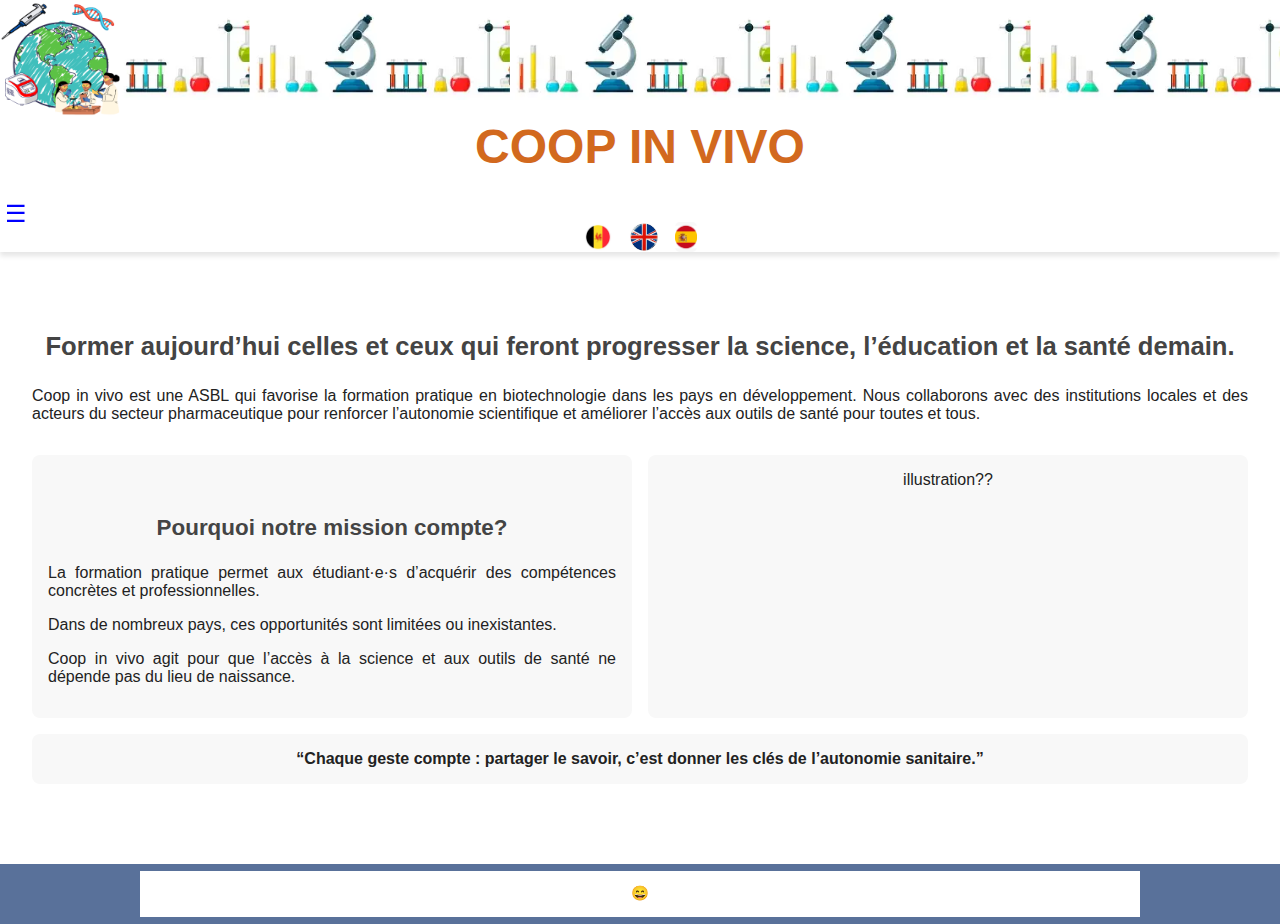
<file: index.html>
<!DOCTYPE html>
<html lang="fr">
  <head>
    <meta charset="UTF-8" />
    <meta name="viewport" content="width=device-width, initial-scale=1.0" />
    <title>index</title>
    <link rel="stylesheet" href="style.css" type="text/css">
  </head>

  <body>
    <header id="header">
      <div class="top-bar"></div>
        <div class="gauche"></div>
        <div class="image-base64 logo" data-id="logo" data-src="logo-base64.txt"></div>
        <h1 class="title"> COOP IN VIVO</h1>
          <button id="menu-toggle" class="menu-btn">☰</button>
        </div>  
        <div class="langues">
          <a href="index.html">
        <div class="image-base64 flag" data-id="wallon" data-src="wallon-base64.txt"></div></a>
          <a href="AccueilEn.html">
        <div class="image-base64 flag" data-id="anglais" data-src="anglais-base64.txt"></div></a>
          <a href="AccueilSp.html">
        <div class="image-base64 flag" data-id="espagnol" data-src="espagnol-base64.txt"></div></a>
        </div>
        
      
      
   
  <nav id="menu-content" class="menu">
    <ul>
      <li><a href="index.html">Accueil</a></li>
      <li><a href="aproposFr.html">A propos</a></li>
      <li><a href="equipe.html">l'Equipe</a></li>
      <li><a href="projets.html">Nos projets en cours</a></li>
      <li><a href="partenaires.html">Nos partenaires et donateur-rice-s</a></li>
      <li><a href="aider.html">Comment nous aider</a></li>
        
  
</nav>
    </header>
</body>



    <main id="content">
      <section class="centercolumn">
        <h2>Former aujourd’hui celles et ceux qui feront progresser la science, l’éducation et la santé demain.</h2>
        <p>
          Coop in vivo est une ASBL qui favorise la formation pratique en biotechnologie dans les pays en développement.
Nous collaborons avec des institutions locales et des acteurs du secteur pharmaceutique pour renforcer l’autonomie scientifique et améliorer l’accès aux outils de santé pour toutes et tous. </p>

        <div class="contenu-flex">
         <!-- <div class="bloc">
            <h3>Le projet est divisé en deux axes clés</h3>
            <p><strong>Formation en Belgique :</strong> sessions de formation pratique sous forme de stage dans nos locaux (2 mois).</p>
            <p><strong>Dons d’équipements :</strong> collaboration avec des entreprises pour collecter du matériel et le réexpédier vers les laboratoires.</p>
          </div>
-->
          <div class="bloc">
            <h3>Pourquoi notre mission compte?</h3>
            <p>La formation pratique permet aux étudiant·e·s d’acquérir des compétences concrètes et professionnelles.</p>
            <p>Dans de nombreux pays, ces opportunités sont limitées ou inexistantes.</p>
            <p>Coop in vivo agit pour que l’accès à la science et aux outils de santé ne dépende pas du lieu de naissance.</p>
          </div>
          <div class="bloc">
            illustration??
            </div>
            
          <div class="bloc">
            <h4>“Chaque geste compte : partager le savoir, c’est donner les clés de l’autonomie sanitaire.”</h4>
          </div>
        </div>

       <!-- <div>
          <h3>Pourquoi est-ce important ?</h3>
          <p>
            En offrant des stages, nous donnons aux étudiants la possibilité de dépasser les limites de leur environnement d'origine. Ils acquièrent une perspective globale, favorisant des idées innovantes pour transformer leur avenir et celui de leurs communautés.
          </p>
        </div> -->
      </section>
    </main>

    <footer>
      <div class="centercolumn">
        😄
      </div>
    </footer>

 <script>
  document.getElementById("menu-toggle").addEventListener("click", function() {
    var menu = document.getElementById("menu-content");
    menu.classList.toggle("menu-active")
   if (menu.style.display === "block") {
      menu.style.display = "none";
    } else {
      menu.style.display = "block";
    }
  });
  fetch("banniere-base64.txt")
  .then(res => res.text())
  .then(base64 => {
    document.getElementById("header").style.backgroundImage = `url(${base64})`;
  });
  document.querySelectorAll(".image-base64").forEach(div => {
    const srcFile = div.dataset.src;
    const altText = div.dataset.id || "image";

    fetch(srcFile)
    .then(response => response.text())
    .then(base64 => {
        const img = document.createElement("img");
        img.src = base64;
        img.alt = altText;
        div.appendChild(img);
    })
    .catch(error => {
    console.error('Erreur lors du chargement de ${srcFile} :', error);
    div.innerText = "Image indisponible.";
    })
    fetch("banniere-base64.txt")
    .then(response => response.txt())
    .then(base64 =>{
      const header = document.getElementById("header");
      header.style.backgroundImage = 'url(${base64})';
      header.style.backgroundRepeat = "repeat-x";
      header.style.backgroundSize ="auto 100%"; //ajuste si besoin
      header.style.backgroundPosition ="top-center";
    })
    .catch(error => {
      console.error("Erreur lors du chargement du fond d'en tête:", error);
    })

  });

</script>

  </body>

</html>
</file>
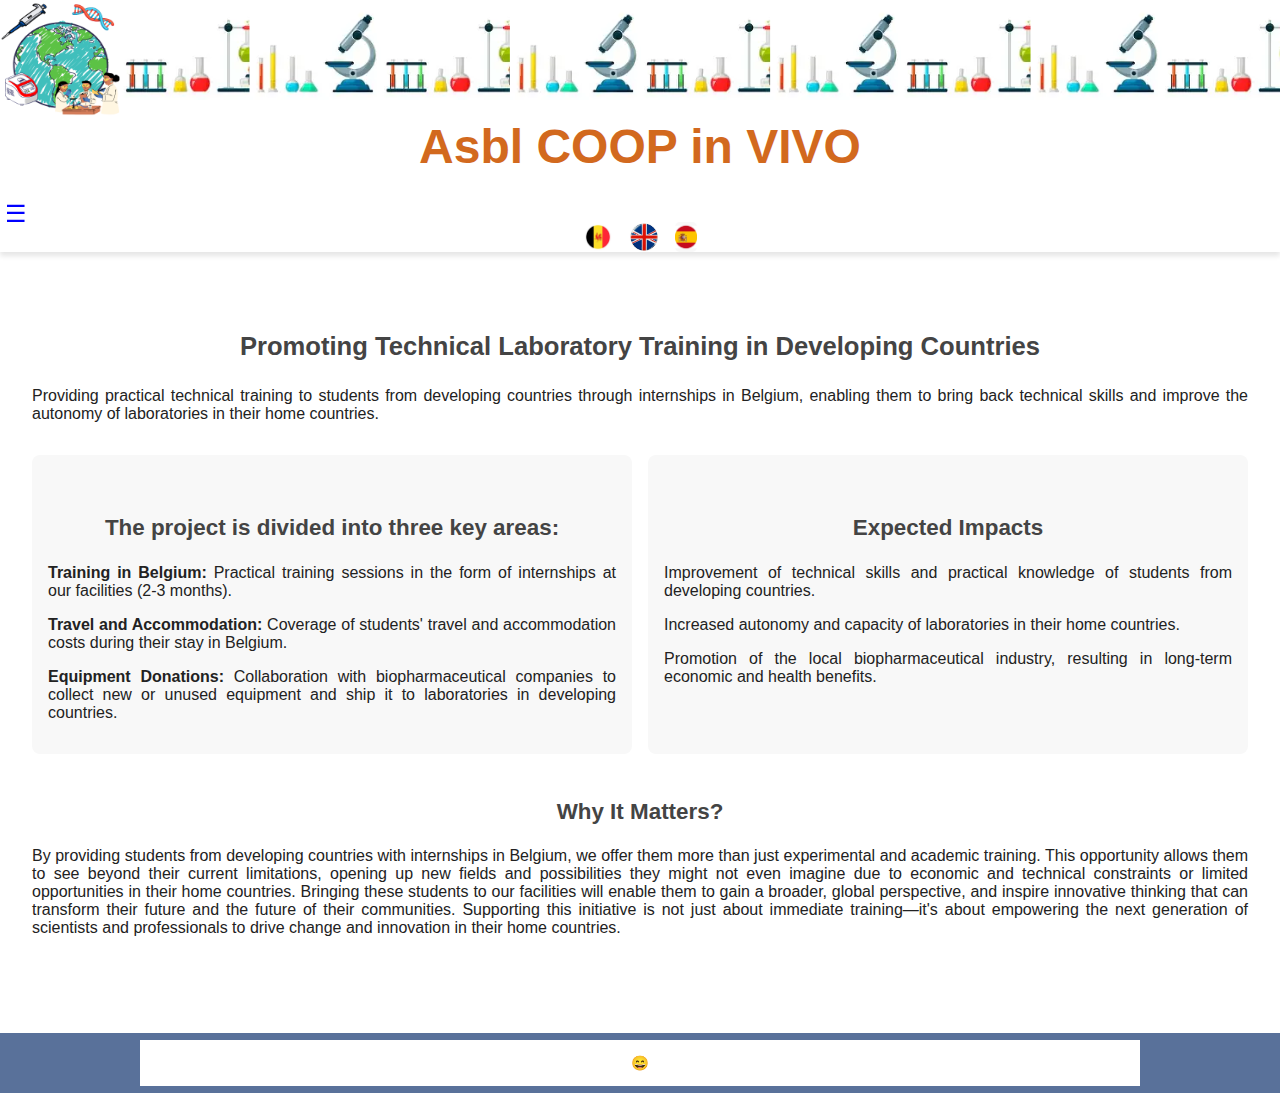
<file: AccueilEn.html>
<!DOCTYPE html>
<html lang="fr">
  <head>
    <meta charset="UTF-8" />
    <meta name="viewport" content="width=device-width, initial-scale=1.0" />
    <title>index</title>
    <link rel="stylesheet" href="style.css" type="text/css">
  </head>

  <body>
    <header id="header">
      <div class="top-bar"></div>
        <div class="gauche"></div>
        <div class="image-base64 logo" data-id="logo" data-src="logo-base64.txt"></div>
        
        <h1 class="title">Asbl COOP in VIVO</h1>
            
        <div class="langues">
          <a href="index.html">
        <div class="image-base64 flag" data-id="wallon" data-src="wallon-base64.txt"></div></a>
          <a href="AccueilEn.html">
        <div class="image-base64 flag" data-id="anglais" data-src="anglais-base64.txt"></div></a>
          <a href="AccueilSp.html">
        <div class="image-base64 flag" data-id="espagnol" data-src="espagnol-base64.txt"></div></a>
        </div>
        <button id="menu-toggle" class="menu-btn">☰</button>
        </div>
      
      
   
  <nav id="menu-content" class="menu">
    <ul>
      <li><a href="AccueilEn.html">Accueil</a></li>
      <li><a href="presentationEn.html">Présentation</a>
        <ul>
          <li><a href="#">Mission et impact</a></li>
        </ul>
      </li>
      <li><a href="#">À propos</a>
        <ul>
          <li><a href="#">Objectifs</a></li>
          <li><a href="#">Moyens d'action</a></li>
        </ul>
      </li>
      <li><a href="#">Résultats</a>
        <ul>
          <li><a href="#">Les réussites de l'association</a></li>
          <li><a href="#">Témoignages et chiffres</a></li>
        </ul>
      </li>
      <li><a href="#">Contacts</a>
        <ul>
          <li><a href="#">Présentation de l'équipe</a></li>
          <li><a href="#">Réponses à vos questions</a></li>
        </ul>
      </li>
    </ul>
  
</nav>
    </header>
</body>



    <main id="content">
      <section class="centercolumn">
        <h2>Promoting Technical Laboratory Training in Developing Countries</h2>
        <p>
          Providing practical technical training to students from developing countries through internships in Belgium, enabling them to bring back technical skills and improve the autonomy of laboratories in their home countries.
        </p>

        <div class="contenu-flex">
          <div class="bloc">
            <h3>The project is divided into three key areas:</h3>
            <p><strong>Training in Belgium:</strong> Practical training sessions in the form of internships at our facilities (2-3 months).</p>
            <p><strong>Travel and Accommodation:</strong> Coverage of students' travel and accommodation costs during their stay in Belgium.</p>
            <p><strong>Equipment Donations:</strong> Collaboration with biopharmaceutical companies to collect new or unused equipment and ship it to laboratories in developing countries.</p>
          </div>

          <div class="bloc">
            <h3>Expected Impacts</h3>
            <p>Improvement of technical skills and practical knowledge of students from developing countries.</p>
            <p>Increased autonomy and capacity of laboratories in their home countries.</p>
            <p>Promotion of the local biopharmaceutical industry, resulting in long-term economic and health benefits.

</p>
          </div>
        </div>

        <div>
          <h3>Why It Matters?</h3>
          <p>
            By providing students from developing countries with internships in Belgium, we offer them more than just experimental and academic training. This opportunity allows them to see beyond their current limitations, opening up new fields and possibilities they might not even imagine due to economic and technical constraints or limited opportunities in their home countries. Bringing these students to our facilities will enable them to gain a broader, global perspective, and inspire innovative thinking that can transform their future and the future of their communities. Supporting this initiative is not just about immediate training—it's about empowering the next generation of scientists and professionals to drive change and innovation in their home countries.
          </p>
        </div>
      </section>
    </main>

    <footer>
      <div class="centercolumn">
        😄
      </div>
    </footer>

<script>
  document.getElementById("menu-toggle").addEventListener("click", function() {
    var menu = document.getElementById("menu-content");
    menu.classList.toggle("menu-active")
   if (menu.style.display === "block") {
      menu.style.display = "none";
    } else {
      menu.style.display = "block";
    }
  });
  fetch("banniere-base64.txt")
  .then(res => res.text())
  .then(base64 => {
    document.getElementById("header").style.backgroundImage = `url(${base64})`;
  });
  document.querySelectorAll(".image-base64").forEach(div => {
    const srcFile = div.dataset.src;
    const altText = div.dataset.id || "image";

    fetch(srcFile)
    .then(response => response.text())
    .then(base64 => {
        const img = document.createElement("img");
        img.src = base64;
        img.alt = altText;
        div.appendChild(img);
    })
    .catch(error => {
    console.error('Erreur lors du chargement de ${srcFile} :', error);
    div.innerText = "Image indisponible.";
    })
    fetch("banniere-base64.txt")
    .then(response => response.txt())
    .then(base64 =>{
      const header = document.getElementById("header");
      header.style.backgroundImage = 'url(${base64})';
      header.style.backgroundRepeat = "repeat-x";
      header.style.backgroundSize ="auto 100%"; //ajuste si besoin
      header.style.backgroundPosition ="top center";
    })
    .catch(error => {
      console.error("Erreur lors du chargement du fond d'en tête:", error);
    })

  });

</script>

  </body>
</html>
</file>
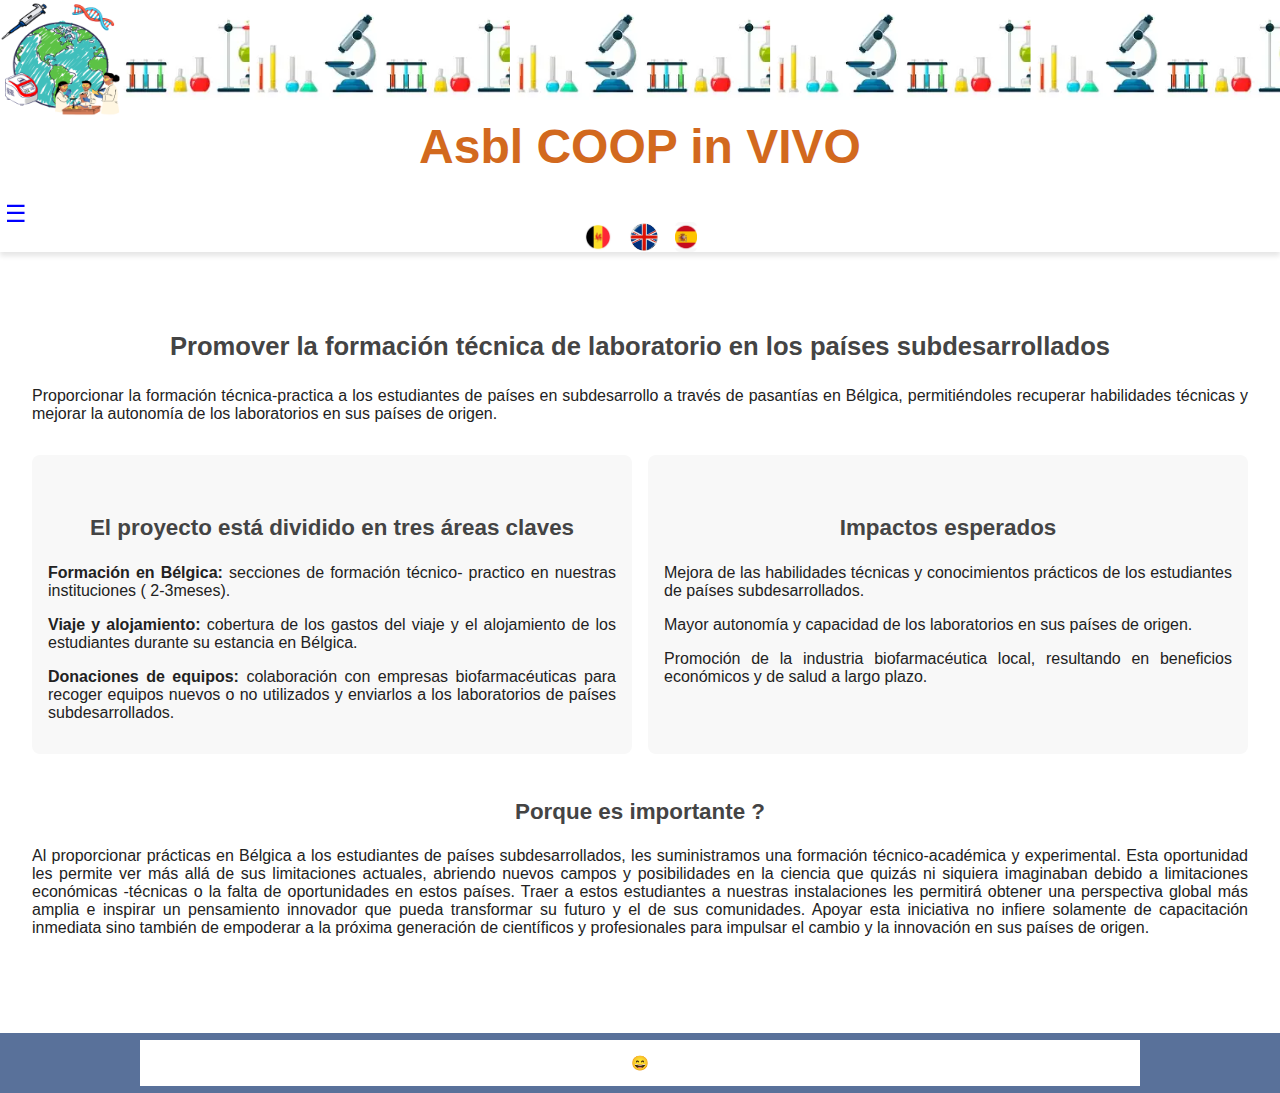
<file: AccueilSp.html>
<!DOCTYPE html>
<html lang="fr">
  <head>
    <meta charset="UTF-8" />
    <meta name="viewport" content="width=device-width, initial-scale=1.0" />
    <title>index</title>
    <link rel="stylesheet" href="style.css" type="text/css">
  </head>

  <body>
    <header id="header">
      <div class="top-bar"></div>
        <div class="gauche"></div>
        <div class="image-base64 logo" data-id="logo" data-src="logo-base64.txt"></div>
        
        <h1 class="title">Asbl COOP in VIVO</h1>
            
        <div class="langues">
          <a href="index.html">
        <div class="image-base64 flag" data-id="wallon" data-src="wallon-base64.txt"></div></a>
          <a href="AccueilEn.html">
        <div class="image-base64 flag" data-id="anglais" data-src="anglais-base64.txt"></div></a>
          <a href="AccueilSp.html">
        <div class="image-base64 flag" data-id="espagnol" data-src="espagnol-base64.txt"></div></a>
        </div>
        <button id="menu-toggle" class="menu-btn">☰</button>
        </div>
      
      
   
  <nav id="menu-content" class="menu">
    <ul>
      <li><a href="AccueilSp.html">Bienvenido</a></li>
      <li><a href="presentationSp.html">Presentacion</a>
        <ul>
          <li><a href="#">Mision e impacto</a></li>
        </ul>
      </li>
      <li><a href="#">Acerca de</a>
        <ul>
          <li><a href="#">Objetivos</a></li>
          <li><a href="#">Medios de accion</a></li>
        </ul>
      </li>
      <li><a href="#">Resultados</a>
        <ul>
          <li><a href="#">Los exitos de la asociacion</a></li>
          <li><a href="#">Testimonios y cifras</a></li>
        </ul>
      </li>
      <li><a href="#">Contactos</a>
        <ul>
          <li><a href="#">Presentacion del equipo</a></li>
          <li><a href="#">Respuestas a tus preguntas</a></li>
        </ul>
      </li>
        </ul>
      </li>
    </ul>
  
</nav>
    </header>
</body>



    <main id="content">
      <section class="centercolumn">
        <h2>Promover la formación técnica de laboratorio en los países subdesarrollados</h2>
        <p>
          Proporcionar la formación técnica-practica a los estudiantes de países en subdesarrollo a través de pasantías en Bélgica, permitiéndoles recuperar habilidades técnicas y mejorar la autonomía de los laboratorios en sus países de origen.
        </p>

        <div class="contenu-flex">
          <div class="bloc">
            <h3>El proyecto está dividido en tres áreas claves</h3>
            <p><strong>Formación en Bélgica:</strong> secciones de formación técnico- practico en nuestras instituciones ( 2-3meses).</p>
            <p><strong>Viaje y alojamiento:</strong> cobertura de los gastos del viaje y el alojamiento de los estudiantes durante su estancia en Bélgica.</p>
            <p><strong>Donaciones de equipos:</strong> colaboración con empresas biofarmacéuticas para recoger equipos nuevos o no utilizados y enviarlos a los laboratorios de países subdesarrollados.</p>
          </div>

          <div class="bloc">
            <h3>Impactos esperados</h3>
            <p>Mejora de las habilidades técnicas y conocimientos prácticos de los estudiantes de países subdesarrollados.</p>
            <p>Mayor autonomía y capacidad de los laboratorios en sus países de origen.
</p>
            <p>Promoción de la industria biofarmacéutica local, resultando en beneficios económicos y de salud a largo plazo.</p>
          </div>
        </div>

        <div>
          <h3>Porque es importante ?</h3>
          <p>
            Al proporcionar prácticas en Bélgica a los estudiantes de países subdesarrollados, les suministramos una formación técnico-académica y experimental. Esta oportunidad les permite ver más allá de sus limitaciones actuales, abriendo nuevos campos y posibilidades en la ciencia que quizás ni siquiera imaginaban debido a limitaciones económicas -técnicas o la falta de oportunidades en estos países. Traer a estos estudiantes a nuestras instalaciones les permitirá obtener una perspectiva global más amplia e inspirar un pensamiento innovador que pueda transformar su futuro y el de sus comunidades. Apoyar esta iniciativa no infiere solamente de capacitación inmediata sino también de empoderar a la próxima generación de científicos y profesionales para impulsar el cambio y la innovación en sus países de origen.
          </p>
        </div>
      </section>
    </main>

    <footer>
      <div class="centercolumn">
        😄
      </div>
    </footer>

<script>
  document.getElementById("menu-toggle").addEventListener("click", function() {
    var menu = document.getElementById("menu-content");
    menu.classList.toggle("menu-active")
   if (menu.style.display === "block") {
      menu.style.display = "none";
    } else {
      menu.style.display = "block";
    }
  });
  fetch("banniere-base64.txt")
  .then(res => res.text())
  .then(base64 => {
    document.getElementById("header").style.backgroundImage = `url(${base64})`;
  });
  document.querySelectorAll(".image-base64").forEach(div => {
    const srcFile = div.dataset.src;
    const altText = div.dataset.id || "image";

    fetch(srcFile)
    .then(response => response.text())
    .then(base64 => {
        const img = document.createElement("img");
        img.src = base64;
        img.alt = altText;
        div.appendChild(img);
    })
    .catch(error => {
    console.error('Erreur lors du chargement de ${srcFile} :', error);
    div.innerText = "Image indisponible.";
    })
    fetch("banniere-base64.txt")
    .then(response => response.txt())
    .then(base64 =>{
      const header = document.getElementById("header");
      header.style.backgroundImage = 'url(${base64})';
      header.style.backgroundRepeat = "repeat-x";
      header.style.backgroundSize ="auto 100%"; //ajuste si besoin
      header.style.backgroundPosition ="top center";
    })
    .catch(error => {
      console.error("Erreur lors du chargement du fond d'en tête:", error);
    })

  });

</script>

  </body>
</html>
</file>
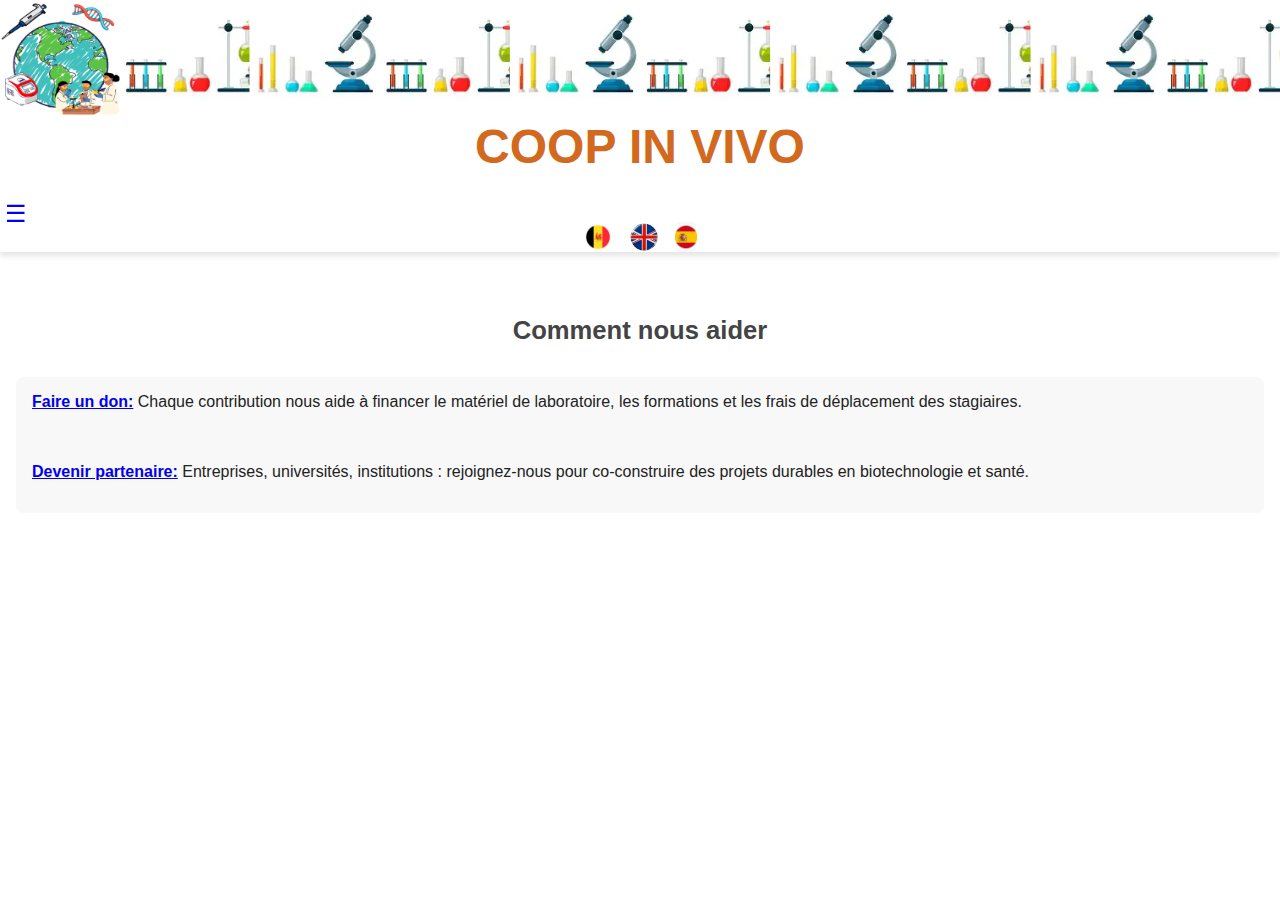
<file: aider.html>
<!DOCTYPE html>
<html lang="fr">
  <head>
    <meta charset="UTF-8" />
    <meta name="viewport" content="width=device-width, initial-scale=1.0" />
    <title>index</title>
    <link rel="stylesheet" href="style.css" type="text/css">
  </head>

  <body>
    <header id="header">
      <div class="top-bar"></div>
        <div class="gauche"></div>
        <div class="image-base64 logo" data-id="logo" data-src="logo-base64.txt"></div>
        <h1 class="title"> COOP IN VIVO</h1>
          <button id="menu-toggle" class="menu-btn">☰</button>
        </div>  
        <div class="langues">
          <a href="index.html">
        <div class="image-base64 flag" data-id="wallon" data-src="wallon-base64.txt"></div></a>
          <a href="AccueilEn.html">
        <div class="image-base64 flag" data-id="anglais" data-src="anglais-base64.txt"></div></a>
          <a href="AccueilSp.html">
        <div class="image-base64 flag" data-id="espagnol" data-src="espagnol-base64.txt"></div></a>
        </div>
        
      
      
   
  <nav id="menu-content" class="menu">
    <ul>
      <li><a href="index.html">Accueil</a></li>
      <li><a href="aproposFr.html">A propos</a></li>
      <li><a href="equipe.html">l'Equipe</a></li>
      <li><a href="projets.html">Nos projets en cours</a></li>
      <li><a href="partenaires.html">Nos partenaires et donateur-rice-s</a></li>
      <li><a href="aider.html">Comment nous aider</a></li>
        
  
</nav>
    </header>
</body>
<main id="content">
      
        <h2>Comment nous aider</h2>
        <div class="contenu-flex">
          <div class="bloc">
        <p><a href="#"><strong>Faire un don:</strong></a>
Chaque contribution nous aide à financer le matériel de laboratoire, les formations et les frais de déplacement des stagiaires.</p>
<br><br>
<p><a href="#"><strong>Devenir partenaire:</strong></a>
Entreprises, universités, institutions : rejoignez-nous pour co-construire des projets durables en biotechnologie et santé.</p>


<script>
  document.getElementById("menu-toggle").addEventListener("click", function() {
    var menu = document.getElementById("menu-content");
    menu.classList.toggle("menu-active")
   if (menu.style.display === "block") {
      menu.style.display = "none";
    } else {
      menu.style.display = "block";
    }
  });
  fetch("banniere-base64.txt")
  .then(res => res.text())
  .then(base64 => {
    document.getElementById("header").style.backgroundImage = `url(${base64})`;
  });
  document.querySelectorAll(".image-base64").forEach(div => {
    const srcFile = div.dataset.src;
    const altText = div.dataset.id || "image";

    fetch(srcFile)
    .then(response => response.text())
    .then(base64 => {
        const img = document.createElement("img");
        img.src = base64;
        img.alt = altText;
        div.appendChild(img);
    })
    .catch(error => {
    console.error('Erreur lors du chargement de ${srcFile} :', error);
    div.innerText = "Image indisponible.";
    })
    fetch("banniere-base64.txt")
    .then(response => response.txt())
    .then(base64 =>{
      const header = document.getElementById("header");
      header.style.backgroundImage = 'url(${base64})';
      header.style.backgroundRepeat = "repeat-x";
      header.style.backgroundSize ="auto 100%"; //ajuste si besoin
      header.style.backgroundPosition ="top-center";
    })
    .catch(error => {
      console.error("Erreur lors du chargement du fond d'en tête:", error);
    })

  });

</script>

  </body>

</html>
</file>
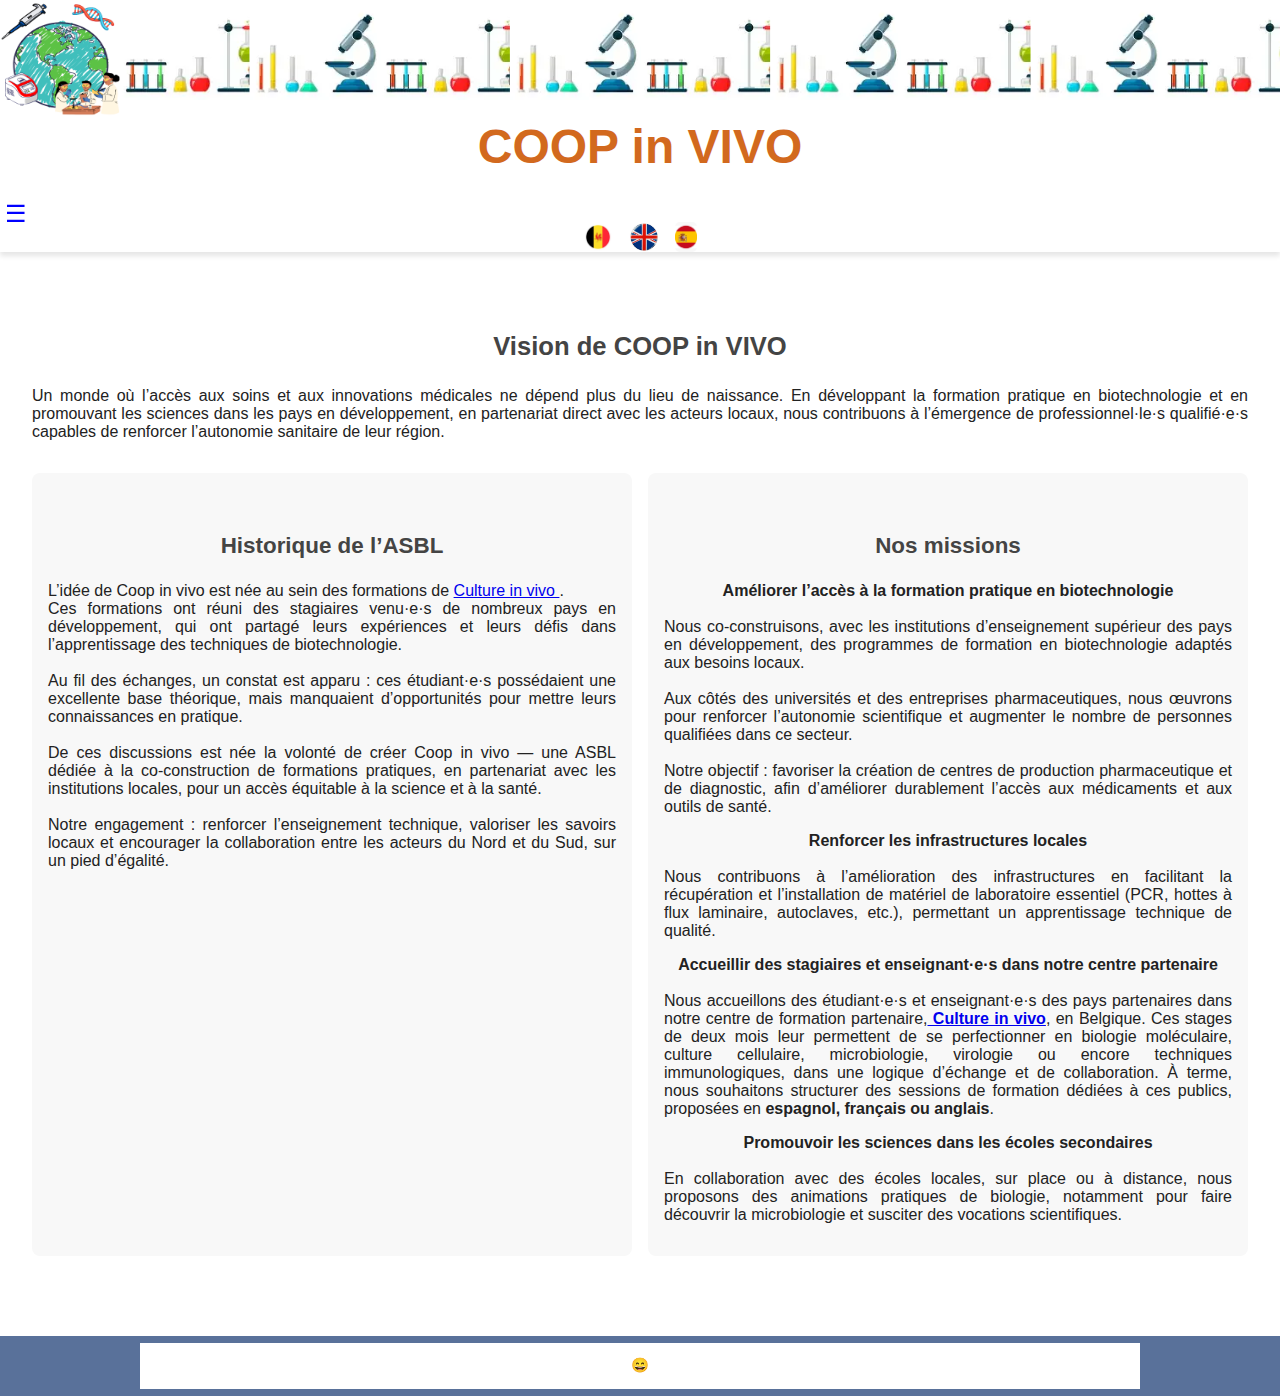
<file: aproposFr.html>
<!DOCTYPE html>
<html lang="fr">
  <head>
    <meta charset="UTF-8" />
    <meta name="viewport" content="width=device-width, initial-scale=1.0" />
    <title>index</title>
    <link rel="stylesheet" href="style.css" type="text/css">
  </head>

  <body>
    <header id="header">
      <div class="top-bar"></div>
        <div class="gauche"></div>
        <div class="image-base64 logo" data-id="logo" data-src="logo-base64.txt"></div>
        
        <h1 class="title">COOP in VIVO</h1>
            
        <div class="langues">
          <a href="index.html">
        <div class="image-base64 flag" data-id="wallon" data-src="wallon-base64.txt"></div></a>
          <a href="AccueilEn.html">
        <div class="image-base64 flag" data-id="anglais" data-src="anglais-base64.txt"></div></a>
          <a href="AccueilSp.html">
        <div class="image-base64 flag" data-id="espagnol" data-src="espagnol-base64.txt"></div></a>
        </div>
        <button id="menu-toggle" class="menu-btn">☰</button>
        </div>
      
      
   
  <nav id="menu-content" class="menu">
    <ul>
      <li><a href="index.html">Accueil</a></li>
      <li><a href="aproposFr.html">A propos</a></li>
      <li><a href="equipe.html">l'Equipe</a></li>
      <li><a href="projets.html">Nos projets en cours</a></li>
      <li><a href="partenaires.html">Nos partenaires et donateur-rice-s</a></li>
      <li><a href="aider.html">Comment nous aider</a></li>
        
  
</nav>
    </header>
</body>



    <main id="content">
      <section class="centercolumn">
        <h2>Vision de COOP in VIVO</h2>
        <p>
          Un monde où l’accès aux soins et aux innovations médicales ne dépend plus du lieu de naissance.
En développant la formation pratique en biotechnologie et en promouvant les sciences dans les pays en développement, en partenariat direct avec les acteurs locaux, nous contribuons à l’émergence de professionnel·le·s qualifié·e·s capables de renforcer l’autonomie sanitaire de leur région.
        </p>

        <div class="contenu-flex">
          <div class="bloc">
            <h3>Historique de l’ASBL</h3>
            <p> L’idée de Coop in vivo est née au sein des formations de <a target="_blank"href="https://www.invivo.be">Culture in vivo </a>.
<br />Ces formations ont réuni des stagiaires venu·e·s de nombreux pays en développement, qui ont partagé leurs expériences et leurs défis dans l’apprentissage des techniques de biotechnologie.<br />
<br />Au fil des échanges, un constat est apparu : ces étudiant·e·s possédaient une excellente base théorique, mais manquaient d’opportunités pour mettre leurs connaissances en pratique.<br />
<br />De ces discussions est née la volonté de créer Coop in vivo — une ASBL dédiée à la co-construction de formations pratiques, en partenariat avec les institutions locales, pour un accès équitable à la science et à la santé.
<br /><br />Notre engagement : renforcer l’enseignement technique, valoriser les savoirs locaux et encourager la collaboration entre les acteurs du Nord et du Sud, sur un pied d’égalité.</p>
             </div>

          <div class="bloc">
            <h3>Nos missions</h3>
            <h4>Améliorer l’accès à la formation pratique en biotechnologie</h4>
            <br /><p>Nous co-construisons, avec les institutions d’enseignement supérieur des pays en développement, des programmes de formation en biotechnologie adaptés aux besoins locaux.
<br /><br />Aux côtés des universités et des entreprises pharmaceutiques, nous œuvrons pour renforcer l’autonomie scientifique et augmenter le nombre de personnes qualifiées dans ce secteur.
<br /><br />Notre objectif : favoriser la création de centres de production pharmaceutique et de diagnostic, afin d’améliorer durablement l’accès aux médicaments et aux outils de santé.</p>
<h4>Renforcer les infrastructures locales</h4> <br />           
<p>Nous contribuons à l’amélioration des infrastructures en facilitant la récupération et l’installation de matériel de laboratoire essentiel (PCR, hottes à flux laminaire, autoclaves, etc.), permettant un apprentissage technique de qualité.</p>
<h4>Accueillir des stagiaires et enseignant·e·s dans notre centre partenaire</h4><br />            
<p>Nous accueillons des étudiant·e·s et enseignant·e·s des pays partenaires dans notre centre de formation partenaire,<a target=_blank href="https://www.invivo.be"><strong> Culture in vivo</strong></a>, en Belgique.
Ces stages de deux mois leur permettent de se perfectionner en biologie moléculaire, culture cellulaire, microbiologie, virologie ou encore techniques immunologiques, dans une logique d’échange et de collaboration.
À terme, nous souhaitons structurer des sessions de formation dédiées à ces publics, proposées en <strong> espagnol, français ou anglais</strong>.</p>
<h4>Promouvoir les sciences dans les écoles secondaires</h4> <br />
<p>En collaboration avec des écoles locales, sur place ou à distance, nous proposons des animations pratiques de biologie, notamment pour faire découvrir la microbiologie et susciter des vocations scientifiques.</p>        
</div>
        </div>

       <!-- <div>
          <h3>Pourquoi est-ce important ?</h3>
          <p>
            En offrant des stages, nous donnons aux étudiants la possibilité de dépasser les limites de leur environnement d'origine. Ils acquièrent une perspective globale, favorisant des idées innovantes pour transformer leur avenir et celui de leurs communautés.
          </p>
        </div>-->
      </section>
    </main>

    <footer>
      <div class="centercolumn">
        😄
      </div>
    </footer>

<script>
  document.getElementById("menu-toggle").addEventListener("click", function() {
    var menu = document.getElementById("menu-content");
    menu.classList.toggle("menu-active")
   if (menu.style.display === "block") {
      menu.style.display = "none";
    } else {
      menu.style.display = "block";
    }
  });
  fetch("banniere-base64.txt")
  .then(res => res.text())
  .then(base64 => {
    document.getElementById("header").style.backgroundImage = `url(${base64})`;
  });
  document.querySelectorAll(".image-base64").forEach(div => {
    const srcFile = div.dataset.src;
    const altText = div.dataset.id || "image";

    fetch(srcFile)
    .then(response => response.text())
    .then(base64 => {
        const img = document.createElement("img");
        img.src = base64;
        img.alt = altText;
        div.appendChild(img);
    })
    .catch(error => {
    console.error('Erreur lors du chargement de ${srcFile} :', error);
    div.innerText = "Image indisponible.";
    })
    fetch("banniere-base64.txt")
    .then(response => response.txt())
    .then(base64 =>{
      const header = document.getElementById("header");
      header.style.backgroundImage = 'url(${base64})';
      header.style.backgroundRepeat = "repeat-x";
      header.style.backgroundSize ="auto 100%"; //ajuste si besoin
      header.style.backgroundPosition ="top center";
    })
    .catch(error => {
      console.error("Erreur lors du chargement du fond d'en tête:", error);
    })

  });

</script>

  </body>
</html>
</file>
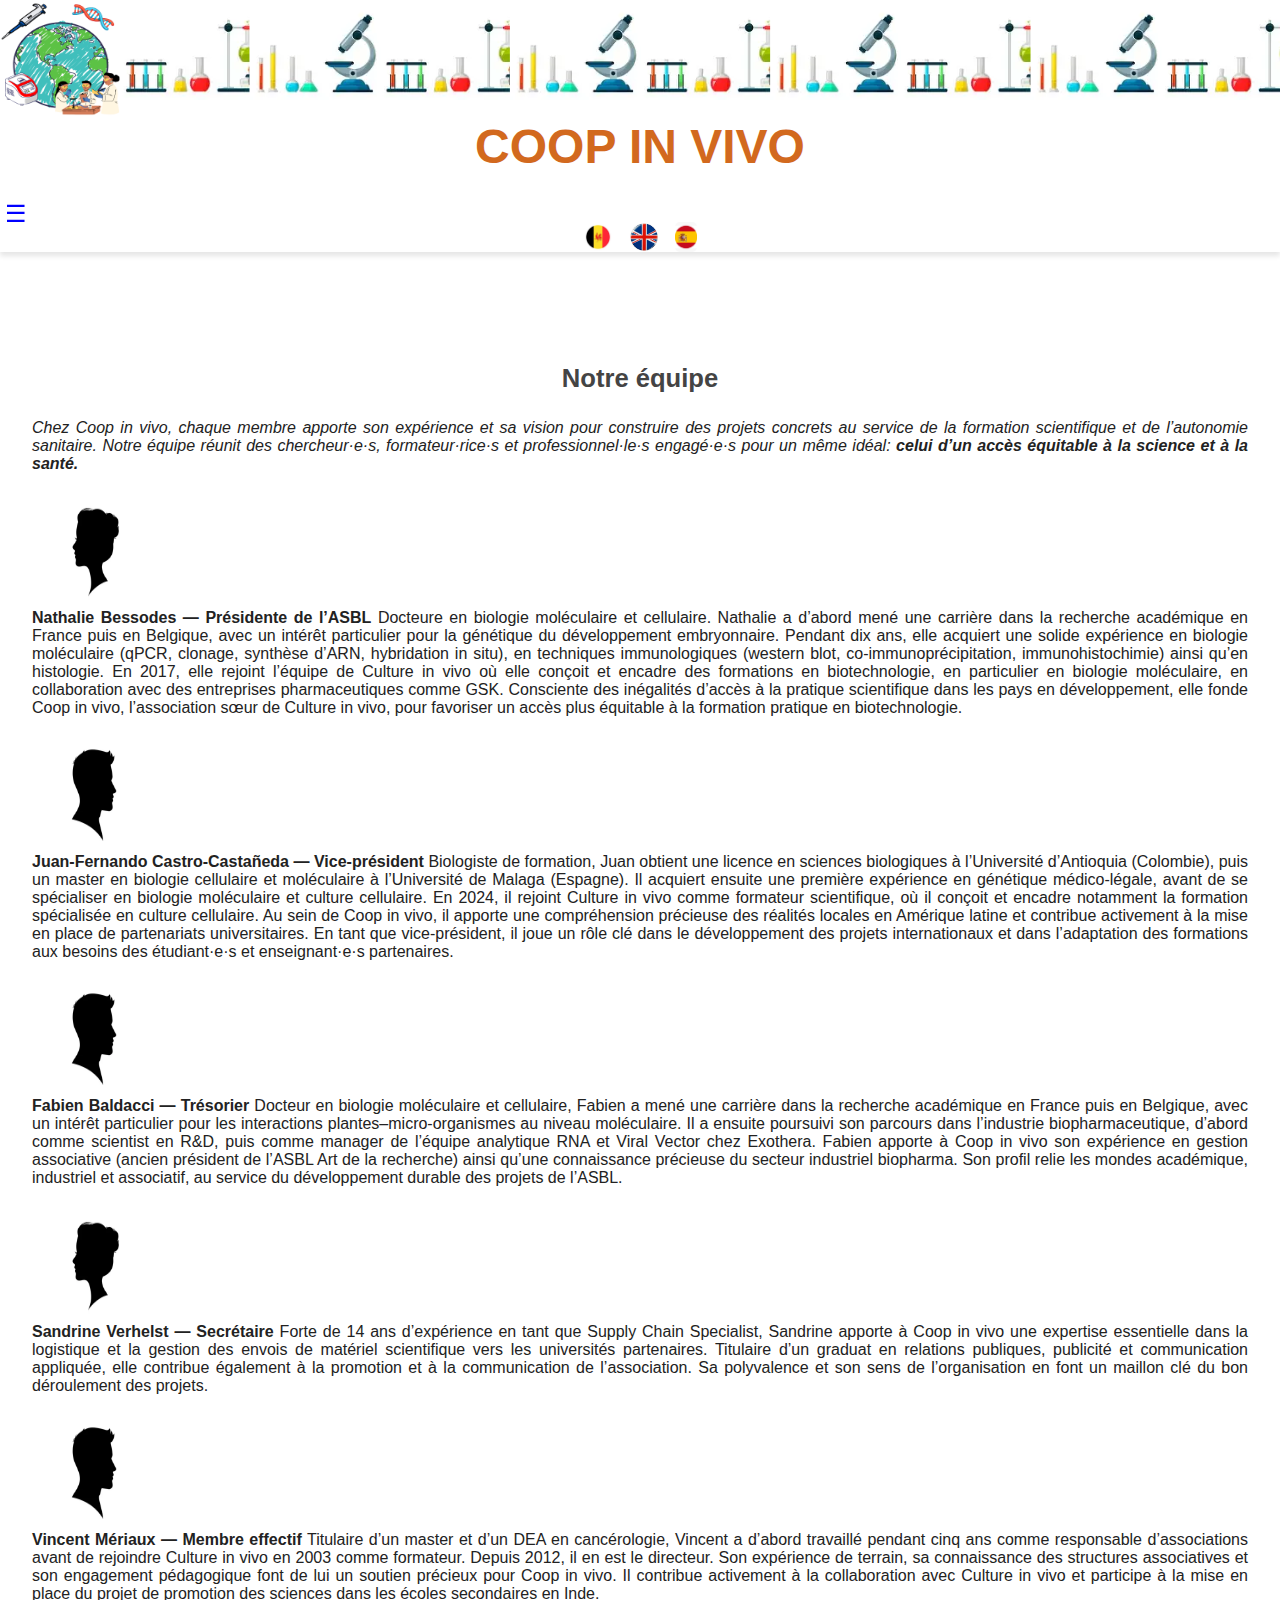
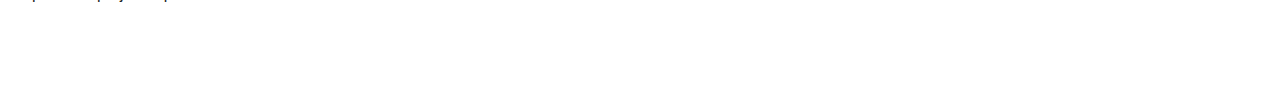
<file: equipe.html>
<!DOCTYPE html>
<html lang="fr">
  <head>
    <meta charset="UTF-8" />
    <meta name="viewport" content="width=device-width, initial-scale=1.0" />
    <title>index</title>
    <link rel="stylesheet" href="style.css" type="text/css">
  </head>

  <body>
    <header id="header">
      <div class="top-bar"></div>
        <div class="gauche"></div>
        <div class="image-base64 logo" data-id="logo" data-src="logo-base64.txt"></div>
        <h1 class="title"> COOP IN VIVO</h1>
          <button id="menu-toggle" class="menu-btn">☰</button>
        </div>  
        <div class="langues">
          <a href="index.html">
        <div class="image-base64 flag" data-id="wallon" data-src="wallon-base64.txt"></div></a>
          <a href="AccueilEn.html">
        <div class="image-base64 flag" data-id="anglais" data-src="anglais-base64.txt"></div></a>
          <a href="AccueilSp.html">
        <div class="image-base64 flag" data-id="espagnol" data-src="espagnol-base64.txt"></div></a>
        </div>
        
      
      
   
  <nav id="menu-content" class="menu">
    <ul>
      <li><a href="index.html">Accueil</a></li>
      <li><a href="aproposFr.html">A propos</a></li>
      <li><a href="equipe.html">l'Equipe</a></li>
      <li><a href="projets.html">Nos projets en cours</a></li>
      <li><a href="partenaires.html">Nos partenaires et donateur-rice-s</a></li>
      <li><a href="aider.html">Comment nous aider</a></li>
        
  
</nav>
    </header>
</body>

<main id="content">
      <section class="centercolumn">
          <div class="contenu-flex"></div>
            <div class="bloc">
                
                <h2>Notre équipe</h2>
                <p><em>Chez Coop in vivo, chaque membre apporte son expérience et sa vision pour construire des projets concrets au service de la formation scientifique et de l’autonomie sanitaire. Notre équipe réunit des chercheur·e·s, formateur·rice·s et professionnel·le·s engagé·e·s pour un même idéal:<strong> celui d’un accès équitable à la science et à la santé.</strong>
                 </em></p></div>
            
            <!-- Deuxième bloc
-->
          <div class="bloc">
            </div>
            <div class="image-base64"data-src=femme-base64.txt data-id="Nathalie"></div>
            </div>
            <p><strong>Nathalie Bessodes — Présidente de l’ASBL</strong> Docteure en biologie moléculaire et cellulaire. Nathalie a d’abord mené une carrière dans la recherche académique en France puis en Belgique, avec un intérêt particulier pour la génétique du développement embryonnaire.
Pendant dix ans, elle acquiert une solide expérience en biologie moléculaire (qPCR, clonage, synthèse d’ARN, hybridation in situ), en techniques immunologiques (western blot, co-immunoprécipitation, immunohistochimie) ainsi qu’en histologie.
En 2017, elle rejoint l’équipe de Culture in vivo où elle conçoit et encadre des formations en biotechnologie, en particulier en biologie moléculaire, en collaboration avec des entreprises pharmaceutiques comme GSK.
Consciente des inégalités d’accès à la pratique scientifique dans les pays en développement, elle fonde Coop in vivo, l’association sœur de Culture in vivo, pour favoriser un accès plus équitable à la formation pratique en biotechnologie.</p>

            </div>
            <div class="image-base64"data-src=homme-base64.txt data-id="Juan"></div>
            </div>
            <p><strong>Juan-Fernando Castro-Castañeda — Vice-président</strong>
Biologiste de formation, Juan obtient une licence en sciences biologiques à l’Université d’Antioquia (Colombie), puis un master en biologie cellulaire et moléculaire à l’Université de Malaga (Espagne).
Il acquiert ensuite une première expérience en génétique médico-légale, avant de se spécialiser en biologie moléculaire et culture cellulaire.
En 2024, il rejoint Culture in vivo comme formateur scientifique, où il conçoit et encadre notamment la formation spécialisée en culture cellulaire.
Au sein de Coop in vivo, il apporte une compréhension précieuse des réalités locales en Amérique latine et contribue activement à la mise en place de partenariats universitaires.
En tant que vice-président, il joue un rôle clé dans le développement des projets internationaux et dans l’adaptation des formations aux besoins des étudiant·e·s et enseignant·e·s partenaires.</p>
            <div class="image-base64"data-src=homme-base64.txt data-id="Fabien"></div>
            </div>
            <p><strong>Fabien Baldacci — Trésorier</strong>
Docteur en biologie moléculaire et cellulaire, Fabien a mené une carrière dans la recherche académique en France puis en Belgique, avec un intérêt particulier pour les interactions plantes–micro-organismes au niveau moléculaire.
Il a ensuite poursuivi son parcours dans l’industrie biopharmaceutique, d’abord comme scientist en R&D, puis comme manager de l’équipe analytique RNA et Viral Vector chez Exothera.
Fabien apporte à Coop in vivo son expérience en gestion associative (ancien président de l’ASBL Art de la recherche) ainsi qu’une connaissance précieuse du secteur industriel biopharma.
Son profil relie les mondes académique, industriel et associatif, au service du développement durable des projets de l’ASBL.</p>
            
<div class="image-base64"data-src=femme-base64.txt data-id="Sandrine"></div>
            <p><strong>Sandrine Verhelst — Secrétaire</strong>
Forte de 14 ans d’expérience en tant que Supply Chain Specialist, Sandrine apporte à Coop in vivo une expertise essentielle dans la logistique et la gestion des envois de matériel scientifique vers les universités partenaires.
Titulaire d’un graduat en relations publiques, publicité et communication appliquée, elle contribue également à la promotion et à la communication de l’association.
Sa polyvalence et son sens de l’organisation en font un maillon clé du bon déroulement des projets.</p>
            </div>
<div class="image-base64"data-src=homme-base64.txt data-id="Vincent"></div>
            <p><strong>Vincent Mériaux — Membre effectif</strong> Titulaire d’un master et d’un DEA en cancérologie, Vincent a d’abord travaillé pendant cinq ans comme responsable d’associations avant de rejoindre Culture in vivo en 2003 comme formateur.
Depuis 2012, il en est le directeur.
Son expérience de terrain, sa connaissance des structures associatives et son engagement pédagogique font de lui un soutien précieux pour Coop in vivo.
Il contribue activement à la collaboration avec Culture in vivo et participe à la mise en place du projet de promotion des sciences dans les écoles secondaires en Inde.

<script>
  document.getElementById("menu-toggle").addEventListener("click", function() {
    var menu = document.getElementById("menu-content");
    menu.classList.toggle("menu-active")
   if (menu.style.display === "block") {
      menu.style.display = "none";
    } else {
      menu.style.display = "block";
    }
  });
  fetch("banniere-base64.txt")
  .then(res => res.text())
  .then(base64 => {
    document.getElementById("header").style.backgroundImage = `url(${base64})`;
  });
  document.querySelectorAll(".image-base64").forEach(div => {
    const srcFile = div.dataset.src;
    const altText = div.dataset.id || "image";

    fetch(srcFile)
    .then(response => response.text())
    .then(base64 => {
        const img = document.createElement("img");
        img.src = base64;
        img.alt = altText;
        div.appendChild(img);
    })
    .catch(error => {
    console.error('Erreur lors du chargement de ${srcFile} :', error);
    div.innerText = "Image indisponible.";
    })
    fetch("banniere-base64.txt")
    .then(response => response.txt())
    .then(base64 =>{
      const header = document.getElementById("header");
      header.style.backgroundImage = 'url(${base64})';
      header.style.backgroundRepeat = "repeat-x";
      header.style.backgroundSize ="auto 100%"; //ajuste si besoin
      header.style.backgroundPosition ="top-center";
    })
    .catch(error => {
      console.error("Erreur lors du chargement du fond d'en tête:", error);
    })

  });

</script>

  </body>

</html>
</file>
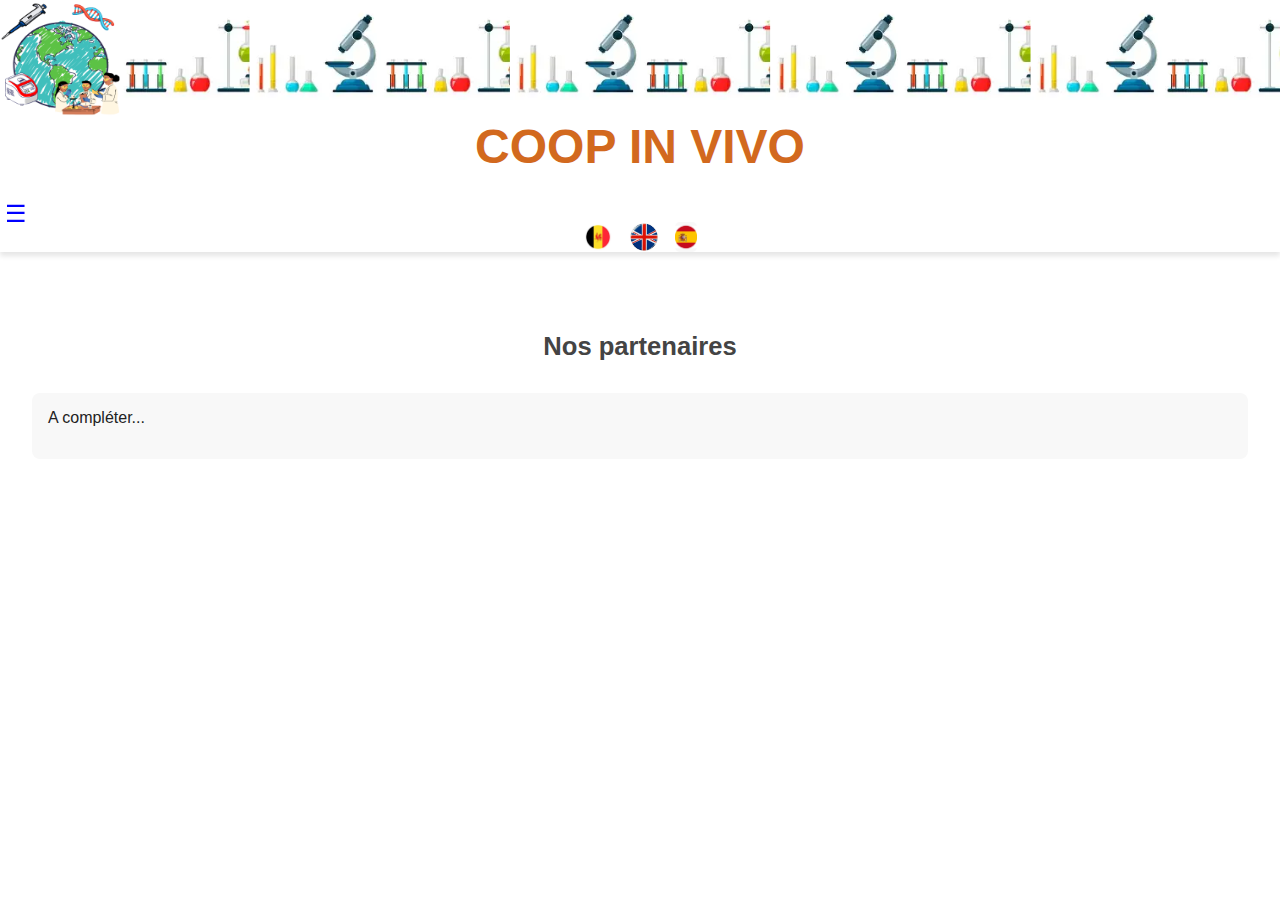
<file: partenaires.html>
<!DOCTYPE html>
<html lang="fr">
  <head>
    <meta charset="UTF-8" />
    <meta name="viewport" content="width=device-width, initial-scale=1.0" />
    <title>index</title>
    <link rel="stylesheet" href="style.css" type="text/css">
  </head>

  <body>
    <header id="header">
      <div class="top-bar"></div>
        <div class="gauche"></div>
        <div class="image-base64 logo" data-id="logo" data-src="logo-base64.txt"></div>
        <h1 class="title"> COOP IN VIVO</h1>
          <button id="menu-toggle" class="menu-btn">☰</button>
        </div>  
        <div class="langues">
          <a href="index.html">
        <div class="image-base64 flag" data-id="wallon" data-src="wallon-base64.txt"></div></a>
          <a href="AccueilEn.html">
        <div class="image-base64 flag" data-id="anglais" data-src="anglais-base64.txt"></div></a>
          <a href="AccueilSp.html">
        <div class="image-base64 flag" data-id="espagnol" data-src="espagnol-base64.txt"></div></a>
        </div>
        
      
      
   
  <nav id="menu-content" class="menu">
    <ul>
      <li><a href="index.html">Accueil</a></li>
      <li><a href="aproposFr.html">A propos</a></li>
      <li><a href="equipe.html">l'Equipe</a></li>
      <li><a href="projets.html">Nos projets en cours</a></li>
      <li><a href="partenaires.html">Nos partenaires et donateur-rice-s</a></li>
      <li><a href="aider.html">Comment nous aider</a></li>
        
  
</nav>
    </header>
</body>

<main id="content">
      <section class="centercolumn">
        <h2>Nos partenaires</h2>
        <div class="contenu-flex">
          <div class="bloc">
        <p>A compléter...</p>


<script>
  document.getElementById("menu-toggle").addEventListener("click", function() {
    var menu = document.getElementById("menu-content");
    menu.classList.toggle("menu-active")
   if (menu.style.display === "block") {
      menu.style.display = "none";
    } else {
      menu.style.display = "block";
    }
  });
  fetch("banniere-base64.txt")
  .then(res => res.text())
  .then(base64 => {
    document.getElementById("header").style.backgroundImage = `url(${base64})`;
  });
  document.querySelectorAll(".image-base64").forEach(div => {
    const srcFile = div.dataset.src;
    const altText = div.dataset.id || "image";

    fetch(srcFile)
    .then(response => response.text())
    .then(base64 => {
        const img = document.createElement("img");
        img.src = base64;
        img.alt = altText;
        div.appendChild(img);
    })
    .catch(error => {
    console.error('Erreur lors du chargement de ${srcFile} :', error);
    div.innerText = "Image indisponible.";
    })
    fetch("banniere-base64.txt")
    .then(response => response.txt())
    .then(base64 =>{
      const header = document.getElementById("header");
      header.style.backgroundImage = 'url(${base64})';
      header.style.backgroundRepeat = "repeat-x";
      header.style.backgroundSize ="auto 100%"; //ajuste si besoin
      header.style.backgroundPosition ="top-center";
    })
    .catch(error => {
      console.error("Erreur lors du chargement du fond d'en tête:", error);
    })

  });

</script>

  </body>

</html>
</file>
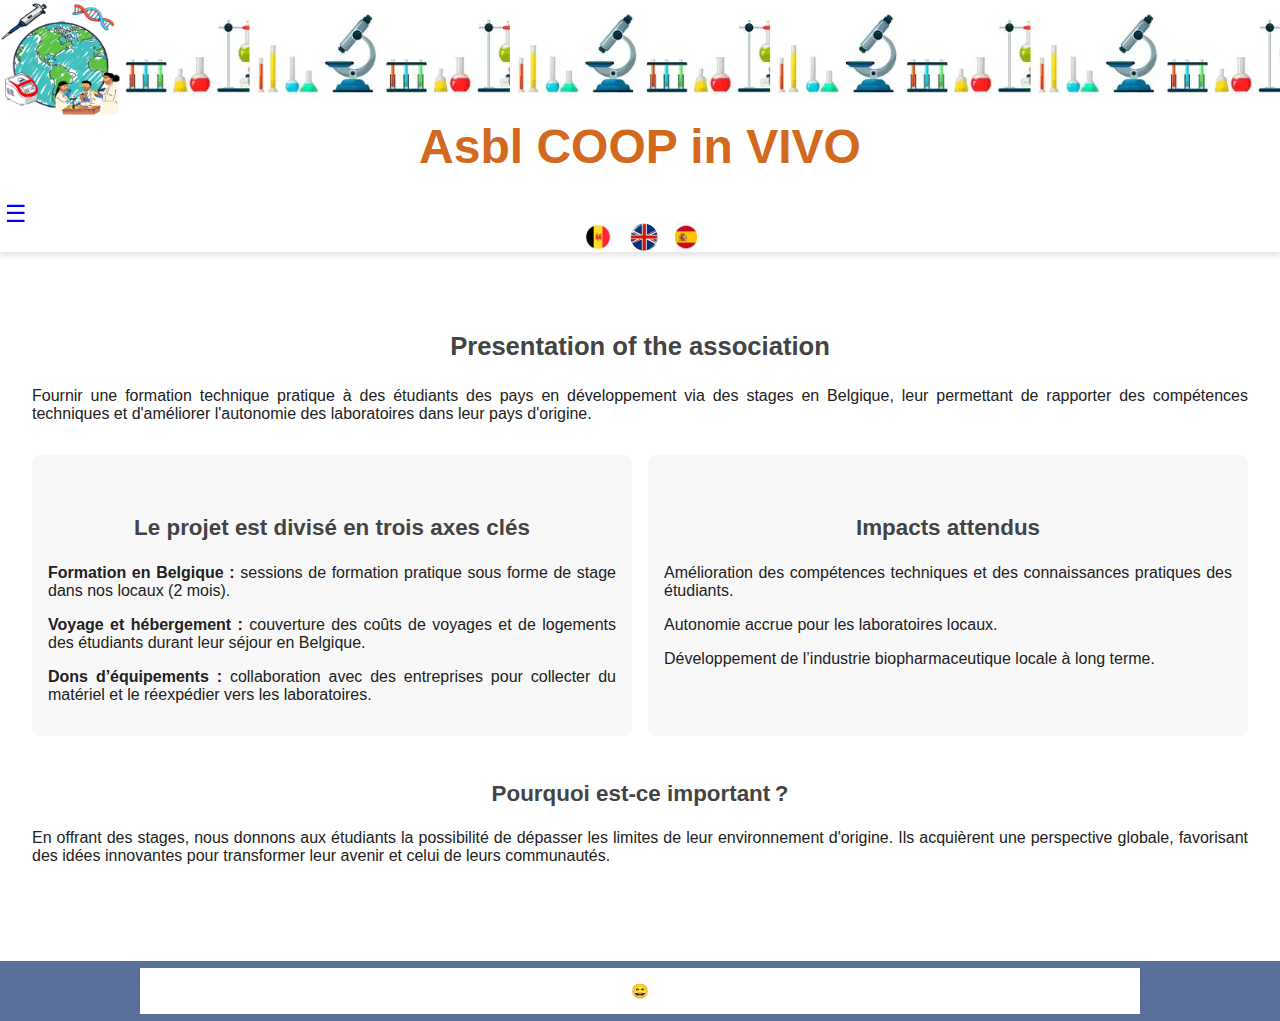
<file: presentationEn.html>
<!DOCTYPE html>
<html lang="fr">
  <head>
    <meta charset="UTF-8" />
    <meta name="viewport" content="width=device-width, initial-scale=1.0" />
    <title>index</title>
    <link rel="stylesheet" href="style.css" type="text/css">
  </head>

  <body>
    <header id="header">
      <div class="top-bar"></div>
        <div class="gauche"></div>
        <div class="image-base64 logo" data-id="logo" data-src="logo-base64.txt"></div>
        
        <h1 class="title">Asbl COOP in VIVO</h1>
            
        <div class="langues">
          <a href="index.html">
        <div class="image-base64 flag" data-id="wallon" data-src="wallon-base64.txt"></div></a>
          <a href="AccueilEn.html">
        <div class="image-base64 flag" data-id="anglais" data-src="anglais-base64.txt"></div></a>
          <a href="AccueilSp.html">
        <div class="image-base64 flag" data-id="espagnol" data-src="espagnol-base64.txt"></div></a>
        </div>
        <button id="menu-toggle" class="menu-btn">☰</button>
        </div>
      
      
   
  <nav id="menu-content" class="menu">
    <ul>
      <li><a href="AccueilEn.html">Accueil</a></li>
      <li><a href="#">Présentation</a>
        <ul>
          <li><a href="#">Mission et impact</a></li>
        </ul>
      </li>
      <li><a href="#">À propos</a>
        <ul>
          <li><a href="#">Objectifs</a></li>
          <li><a href="#">Moyens d'action</a></li>
        </ul>
      </li>
      <li><a href="#">Résultats</a>
        <ul>
          <li><a href="#">Les réussites de l'association</a></li>
          <li><a href="#">Témoignages et chiffres</a></li>
        </ul>
      </li>
      <li><a href="#">Contacts</a>
        <ul>
          <li><a href="#">Présentation de l'équipe</a></li>
          <li><a href="#">Réponses à vos questions</a></li>
        </ul>
      </li>
    </ul>
  
</nav>
    </header>
</body>



    <main id="content">
      <section class="centercolumn">
        <h2>Presentation of the association</h2>
        <p>
          Fournir une formation technique pratique à des étudiants des pays en développement via des stages en Belgique, leur permettant de rapporter des compétences techniques et d'améliorer l'autonomie des laboratoires dans leur pays d'origine.
        </p>

        <div class="contenu-flex">
          <div class="bloc">
            <h3>Le projet est divisé en trois axes clés</h3>
            <p><strong>Formation en Belgique :</strong> sessions de formation pratique sous forme de stage dans nos locaux (2 mois).</p>
            <p><strong>Voyage et hébergement :</strong> couverture des coûts de voyages et de logements des étudiants durant leur séjour en Belgique.</p>
            <p><strong>Dons d’équipements :</strong> collaboration avec des entreprises pour collecter du matériel et le réexpédier vers les laboratoires.</p>
          </div>

          <div class="bloc">
            <h3>Impacts attendus</h3>
            <p>Amélioration des compétences techniques et des connaissances pratiques des étudiants.</p>
            <p>Autonomie accrue pour les laboratoires locaux.</p>
            <p>Développement de l’industrie biopharmaceutique locale à long terme.</p>
          </div>
        </div>

        <div>
          <h3>Pourquoi est-ce important ?</h3>
          <p>
            En offrant des stages, nous donnons aux étudiants la possibilité de dépasser les limites de leur environnement d'origine. Ils acquièrent une perspective globale, favorisant des idées innovantes pour transformer leur avenir et celui de leurs communautés.
          </p>
        </div>
      </section>
    </main>

    <footer>
      <div class="centercolumn">
        😄
      </div>
    </footer>

<script>
  document.getElementById("menu-toggle").addEventListener("click", function() {
    var menu = document.getElementById("menu-content");
    menu.classList.toggle("menu-active")
   if (menu.style.display === "block") {
      menu.style.display = "none";
    } else {
      menu.style.display = "block";
    }
  });
  fetch("banniere-base64.txt")
  .then(res => res.text())
  .then(base64 => {
    document.getElementById("header").style.backgroundImage = `url(${base64})`;
  });
  document.querySelectorAll(".image-base64").forEach(div => {
    const srcFile = div.dataset.src;
    const altText = div.dataset.id || "image";

    fetch(srcFile)
    .then(response => response.text())
    .then(base64 => {
        const img = document.createElement("img");
        img.src = base64;
        img.alt = altText;
        div.appendChild(img);
    })
    .catch(error => {
    console.error('Erreur lors du chargement de ${srcFile} :', error);
    div.innerText = "Image indisponible.";
    })
    fetch("banniere-base64.txt")
    .then(response => response.txt())
    .then(base64 =>{
      const header = document.getElementById("header");
      header.style.backgroundImage = 'url(${base64})';
      header.style.backgroundRepeat = "repeat-x";
      header.style.backgroundSize ="auto 100%"; //ajuste si besoin
      header.style.backgroundPosition ="top center";
    })
    .catch(error => {
      console.error("Erreur lors du chargement du fond d'en tête:", error);
    })

  });

</script>

  </body>
</html>
</file>
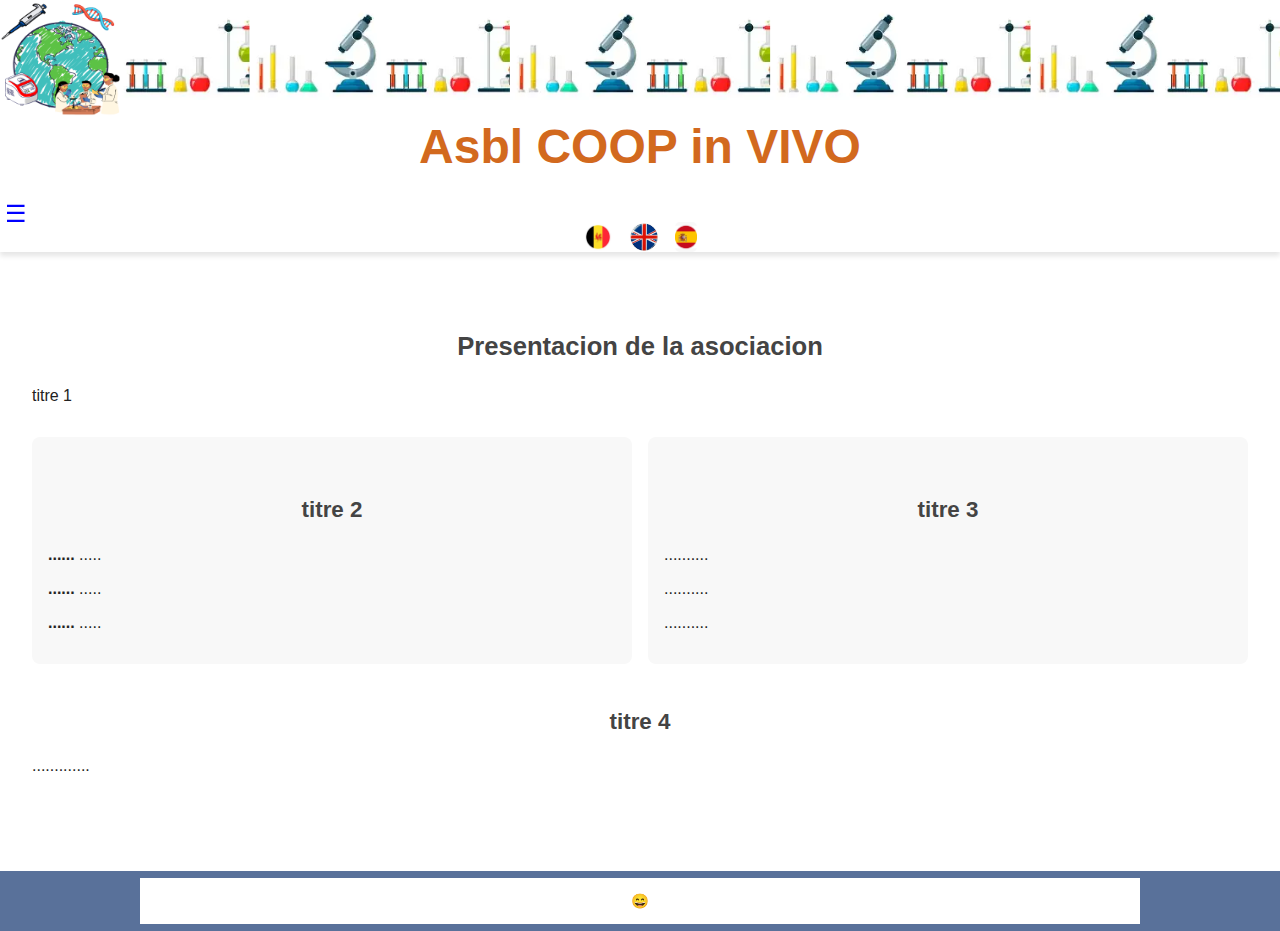
<file: presentationSp.html>
<!DOCTYPE html>
<html lang="fr">
  <head>
    <meta charset="UTF-8" />
    <meta name="viewport" content="width=device-width, initial-scale=1.0" />
    <title>index</title>
    <link rel="stylesheet" href="style.css" type="text/css">
  </head>

  <body>
    <header id="header">
      <div class="top-bar"></div>
        <div class="gauche"></div>
        <div class="image-base64 logo" data-id="logo" data-src="logo-base64.txt"></div>
        
        <h1 class="title">Asbl COOP in VIVO</h1>
            
        <div class="langues">
          <a href="index.html">
        <div class="image-base64 flag" data-id="wallon" data-src="wallon-base64.txt"></div></a>
          <a href="AccueilEn.html">
        <div class="image-base64 flag" data-id="anglais" data-src="anglais-base64.txt"></div></a>
          <a href="AccueilSp.html">
        <div class="image-base64 flag" data-id="espagnol" data-src="espagnol-base64.txt"></div></a>
        </div>
        <button id="menu-toggle" class="menu-btn">☰</button>
        </div>
      
      
   
  <nav id="menu-content" class="menu">
    <ul>
      <li><a href="AccueilSp.html">Bienvenido</a></li>
      <li><a href="presentationSp.html">Presentacion</a>
        <ul>
          <li><a href="#">Mision e impacto</a></li>
        </ul>
      </li>
      <li><a href="#">Acerca de</a>
        <ul>
          <li><a href="#">Objetivos</a></li>
          <li><a href="#">Medios de accion</a></li>
        </ul>
      </li>
      <li><a href="#">Resultados</a>
        <ul>
          <li><a href="#">Los exitos de la asociacion</a></li>
          <li><a href="#">Testimonios y cifras</a></li>
        </ul>
      </li>
      <li><a href="#">Contactos</a>
        <ul>
          <li><a href="#">Presentacion del equipo</a></li>
          <li><a href="#">Respuestas a tus preguntas</a></li>
        </ul>
      </li>
    </ul>
  
</nav>
    </header>
</body>



    <main id="content">
      <section class="centercolumn">
        <h2>Presentacion de la asociacion</h2>
        <p>
          titre 1</p>

        <div class="contenu-flex">
          <div class="bloc">
            <h3>titre 2</h3>
            <p><strong>......</strong> .....</p>
            <p><strong>......</strong> .....</p>
            <p><strong>......</strong> .....</p>
          </div>

          <div class="bloc">
            <h3>titre 3</h3>
            <p>..........</p>
            <p>..........</p>
            <p>..........</p>
          </div>
        </div>

        <div>
          <h3>titre 4</h3>
          <p>
            .............
          </p>
        </div>
      </section>
    </main>

    <footer>
      <div class="centercolumn">
        😄
      </div>
    </footer>

<script>
  document.getElementById("menu-toggle").addEventListener("click", function() {
    var menu = document.getElementById("menu-content");
    menu.classList.toggle("menu-active")
   if (menu.style.display === "block") {
      menu.style.display = "none";
    } else {
      menu.style.display = "block";
    }
  });
  fetch("banniere-base64.txt")
  .then(res => res.text())
  .then(base64 => {
    document.getElementById("header").style.backgroundImage = `url(${base64})`;
  });
  document.querySelectorAll(".image-base64").forEach(div => {
    const srcFile = div.dataset.src;
    const altText = div.dataset.id || "image";

    fetch(srcFile)
    .then(response => response.text())
    .then(base64 => {
        const img = document.createElement("img");
        img.src = base64;
        img.alt = altText;
        div.appendChild(img);
    })
    .catch(error => {
    console.error('Erreur lors du chargement de ${srcFile} :', error);
    div.innerText = "Image indisponible.";
    })
    fetch("banniere-base64.txt")
    .then(response => response.txt())
    .then(base64 =>{
      const header = document.getElementById("header");
      header.style.backgroundImage = 'url(${base64})';
      header.style.backgroundRepeat = "repeat-x";
      header.style.backgroundSize ="auto 100%"; //ajuste si besoin
      header.style.backgroundPosition ="top center";
    })
    .catch(error => {
      console.error("Erreur lors du chargement du fond d'en tête:", error);
    })

  });

</script>

  </body>
</html>
</file>
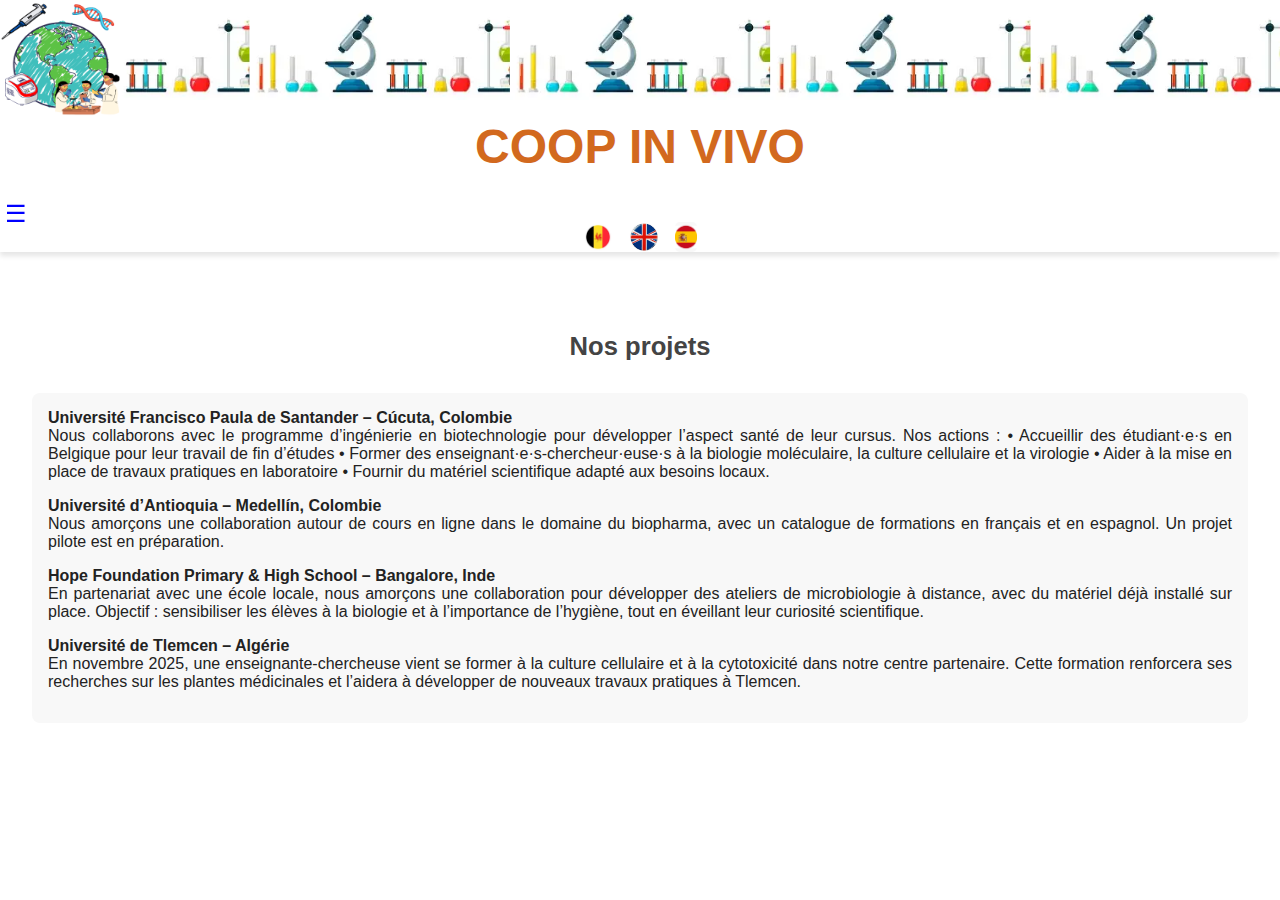
<file: projets.html>
<!DOCTYPE html>
<html lang="fr">
  <head>
    <meta charset="UTF-8" />
    <meta name="viewport" content="width=device-width, initial-scale=1.0" />
    <title>index</title>
    <link rel="stylesheet" href="style.css" type="text/css">
  </head>

  <body>
    <header id="header">
      <div class="top-bar"></div>
        <div class="gauche"></div>
        <div class="image-base64 logo" data-id="logo" data-src="logo-base64.txt"></div>
        <h1 class="title"> COOP IN VIVO</h1>
          <button id="menu-toggle" class="menu-btn">☰</button>
        </div>  
        <div class="langues">
          <a href="index.html">
        <div class="image-base64 flag" data-id="wallon" data-src="wallon-base64.txt"></div></a>
          <a href="AccueilEn.html">
        <div class="image-base64 flag" data-id="anglais" data-src="anglais-base64.txt"></div></a>
          <a href="AccueilSp.html">
        <div class="image-base64 flag" data-id="espagnol" data-src="espagnol-base64.txt"></div></a>
        </div>
        
      
      
   
  <nav id="menu-content" class="menu">
    <ul>
      <li><a href="index.html">Accueil</a></li>
      <li><a href="aproposFr.html">A propos</a></li>
      <li><a href="equipe.html">l'Equipe</a></li>
      <li><a href="projets.html">Nos projets en cours</a></li>
      <li><a href="partenaires.html">Nos partenaires et donateur-rice-s</a></li>
      <li><a href="aider.html">Comment nous aider</a></li>
        
  
</nav>
    </header>
</body>
<main id="content">
      <section class="centercolumn">
        <h2>Nos projets</h2>
        <div class="contenu-flex">
          <div class="bloc">
        <p>
          <strong>Université Francisco Paula de Santander – Cúcuta, Colombie</strong><br />
Nous collaborons avec le programme d’ingénierie en biotechnologie pour développer l’aspect santé de leur cursus.
Nos actions :
    • Accueillir des étudiant·e·s en Belgique pour leur travail de fin d’études
    • Former des enseignant·e·s-chercheur·euse·s à la biologie moléculaire, la culture cellulaire et la virologie
    • Aider à la mise en place de travaux pratiques en laboratoire
    • Fournir du matériel scientifique adapté aux besoins locaux. </p>

         
    <p><strong>Université d’Antioquia – Medellín, Colombie</strong><br />
Nous amorçons une collaboration autour de cours en ligne dans le domaine du biopharma, avec un catalogue de formations en français et en espagnol.
Un projet pilote est en préparation. </p>
<p><strong>Hope Foundation Primary & High School – Bangalore, Inde</strong><br />
En partenariat avec une école locale, nous amorçons une collaboration pour développer des ateliers de microbiologie à distance, avec du matériel déjà installé sur place.
Objectif : sensibiliser les élèves à la biologie et à l’importance de l’hygiène, tout en éveillant leur curiosité scientifique.</p>
<p><strong>Université de Tlemcen – Algérie</strong><br />
En novembre 2025, une enseignante-chercheuse vient se former à la culture cellulaire et à la cytotoxicité dans notre centre partenaire.
Cette formation renforcera ses recherches sur les plantes médicinales et l’aidera à développer de nouveaux travaux pratiques à Tlemcen.</p>
        
           

<script>
  document.getElementById("menu-toggle").addEventListener("click", function() {
    var menu = document.getElementById("menu-content");
    menu.classList.toggle("menu-active")
   if (menu.style.display === "block") {
      menu.style.display = "none";
    } else {
      menu.style.display = "block";
    }
  });
  fetch("banniere-base64.txt")
  .then(res => res.text())
  .then(base64 => {
    document.getElementById("header").style.backgroundImage = `url(${base64})`;
  });
  document.querySelectorAll(".image-base64").forEach(div => {
    const srcFile = div.dataset.src;
    const altText = div.dataset.id || "image";

    fetch(srcFile)
    .then(response => response.text())
    .then(base64 => {
        const img = document.createElement("img");
        img.src = base64;
        img.alt = altText;
        div.appendChild(img);
    })
    .catch(error => {
    console.error('Erreur lors du chargement de ${srcFile} :', error);
    div.innerText = "Image indisponible.";
    })
    fetch("banniere-base64.txt")
    .then(response => response.txt())
    .then(base64 =>{
      const header = document.getElementById("header");
      header.style.backgroundImage = 'url(${base64})';
      header.style.backgroundRepeat = "repeat-x";
      header.style.backgroundSize ="auto 100%"; //ajuste si besoin
      header.style.backgroundPosition ="top-center";
    })
    .catch(error => {
      console.error("Erreur lors du chargement du fond d'en tête:", error);
    })

  });

</script>

  </body>

</html>
</file>
<file: style.css>
/* === BASE RESET === */
* {
  margin: 0;
  padding: 0;
  box-sizing: border-box;
}

html, body {
  min-height: 100vh;
  scroll-behavior: smooth;
  font-family: Arial, sans-serif;
  background-color: white;
  color: #222;
  text-align: center;
}

/* === HEADER === */
header {
  position: auto;
  width: 100%;
  padding-top: 0;
  background-repeat: repeat-x;
  background-position: top center;
  background-size: auto 100px;
  z-index: 999;
  box-shadow: 0px 4px 5px rgba(0, 0, 0, 0.1);
}

.top-bar {
  display: flex;
  justify-content: space-between;
  align-items: center;
  flex-wrap: wrap;
  padding: 2em;
  gap: 1em;
}

/* Logo encodé */
.image-base64 img { 
  width: 120px;
  height:120px;
  border-radius: 5px;
  display: block;
  z-index: 0;
}
/*logo à gauche par défaut*/
.image-base64.logo {
align-self:flex-start;
margin-top:-65px;
margin-right:auto;
}
/*.image-base64.logo img{
  display: block;
  margin-top: auto;
}*/

/* Titre */
.title {
  font-size: 3em;
  color: chocolate;
  flex-grow: 1;
  text-align: center;
}

/* Drapeaux encodés */
.langues {
  display: flex;
  gap: 0.5em;
  flex-wrap: wrap;
  justify-content: center;
}
.flag img{
  height:30px;
  width:auto;
  margin: 0 4px;
}
/*.image-base64[data-id="wallon"]img,
.image-base64[data-id="anglais"]img,
.image-base64[data-id="espagnol"]img {
  height:24px;
  width:auto;
}*/

/* Bouton hamburger */
.menu-btn {
  font-size: 1.5em;
  background: none;
 color:blue;
  border: none;
  cursor: pointer;
  position: fixed;
  top: 200px;
  left: 5px;
  z-index: 1000;
}

/* === MENU DÉROULANT === */
.menu-container {
  position: relative;
  text-align: left;
}

.menu {
  display: none;
  position: fixed;
  top: 200px;
  left: 60px;
  width: 30%;
  background: rgb(217, 228, 240);
  box-shadow: 2px 0px 5px rgba(0, 0, 0, 0.2);
  padding: 1em;
  z-index: 999;
}

.menu ul {
  list-style: none;
}

.menu li {
  margin-bottom: 1em;
}

.menu a {
  text-decoration: none;
  color: #222;
}

/* === CONTENU PRINCIPAL === */
#content {
  max-width: 2000px;
  margin-top: 2em;
  padding: 2em 1em 4em;
}

.centercolumn {
  background-color: white;
  padding: 1em;
}

h1, h2, h3 {
  margin-bottom: 1em;
}

h2 {
  font-size: 1.6em;
  color: #444;
}

h3 {
  font-size: 1.4em;
  margin-top: 2em;
  color: #444;
}

p {
  margin-bottom: 1em;
  text-align: justify;
  font-size: 1em;
}

/* Blocs de contenu */
.contenu-flex {
  display: flex;
  flex-wrap: wrap;
  justify-content: space-between;
  gap: 1em;
  margin-top: 2em;
}

.contenu-flex .bloc {
  flex: 1 1 45%;
  background-color: #f8f8f8;
  padding: 1em;
  border-radius: 8px;
}

/* === FOOTER === */
footer {
  background-color: #59719A;
  color: white;
  text-align: center;
  padding: 0.5em;
  font-size: 0.9em;
}

footer .centercolumn {
  max-width: 1000px;
  margin: auto;
}

/* === RESPONSIVE DESIGN === */
@media screen and (max-width: 768px) {
  .top-bar {
    flex-direction: column;
    align-items: center;
  }

  .langues {
    justify-content: center;
  }

  .title {
    font-size: 6vw;
    margin-top: 1em;
  }

  .contenu-flex .bloc {
    flex: 1 1 100%;
  }

}
</file>
